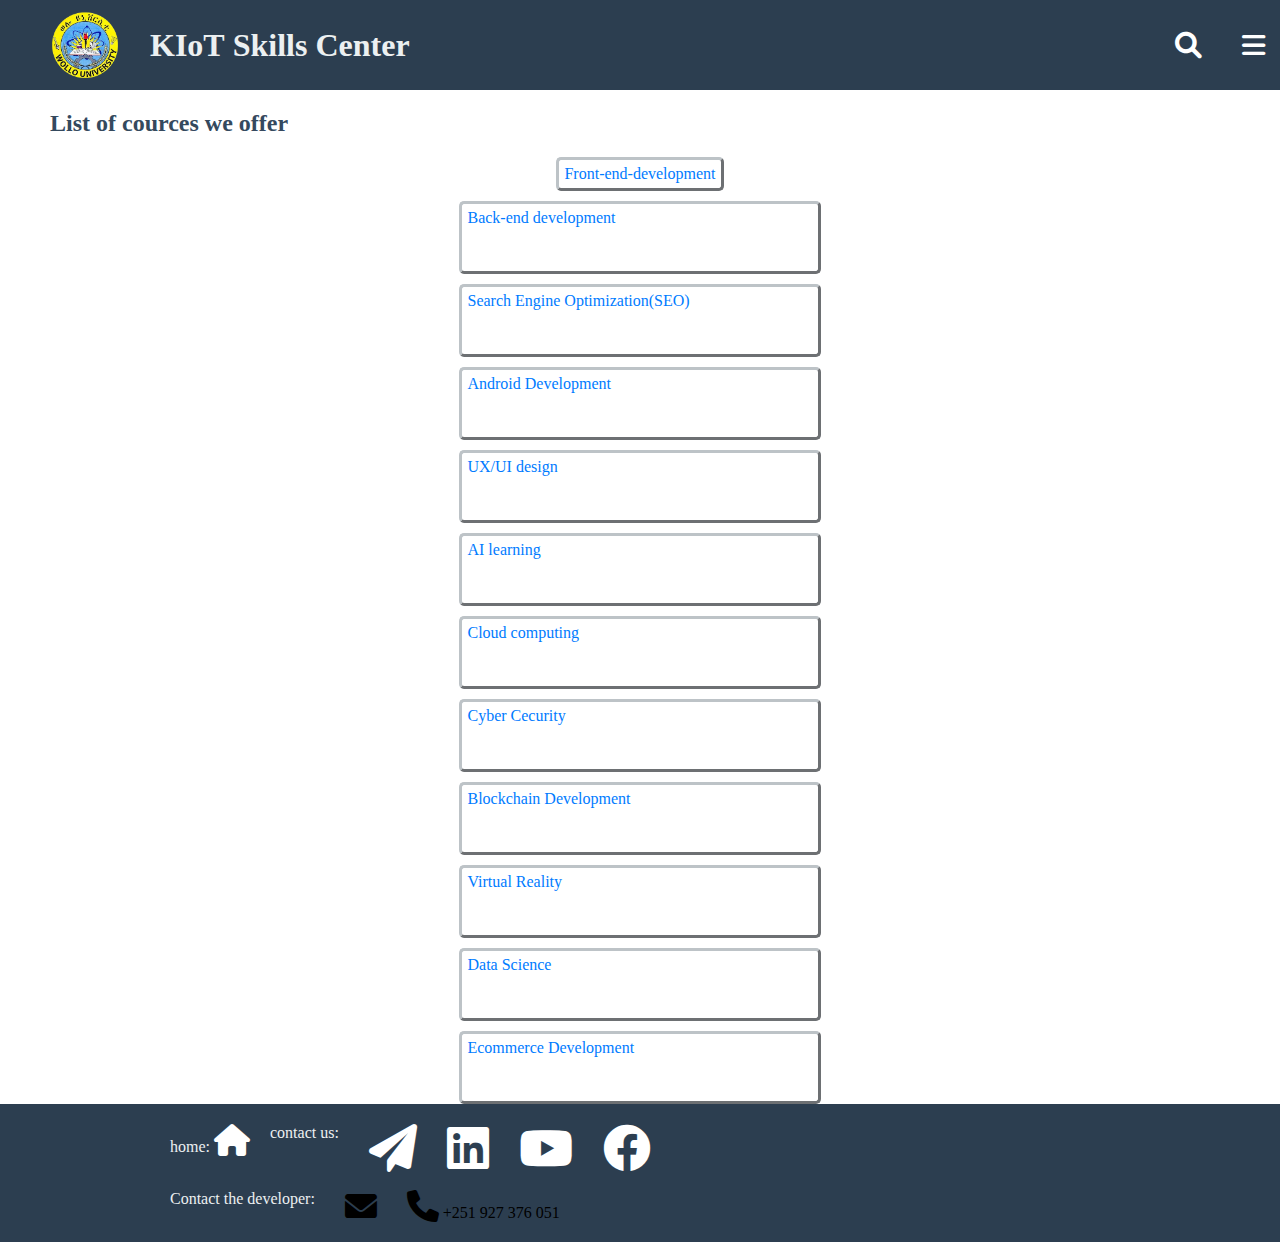
<file: index.html>
<!DOCTYPE HTML>
<html lang="en">
  <head>
     <meta charset="UTF-8">
     <meta name="Author" content="Natnael Wondu">
     <meta name="description" content="web intro for beginers">
     <meta name="keywords" content="HTML, front end developement, server request">
     <meta name="viewport" content="width=device-width, initial-scale=1.0">    
     <title>
         KIoT-Learn Front End
     </title>
     <link rel="stylesheet" href="styles.css">
     <script src="https://kit.fontawesome.com3131841332" crossorigin="anonymous"></script>
      <link rel="stylesheet" href="https://cdnjs.cloudflare.com/ajax/libs/font-awesome/6.0.0-beta3/css/all.min.css">       
    </head>
  <body>
     <header>
       <div class="header_container">
        <div class="logo">
            <img src="images/logo.png" alt="website logo">
            <h1> 
              KIoT&nbsp;Skills&nbsp;Center
            </h1>
        </div>
        <div class="header_buttons">
         <input class="search_input" style="display: none;" type="text" placeholder="Search...">
         <button class="search_bar">
            <i class="fa-solid fa-magnifying-glass fa-2x"></i>
         </button>
         <button class="nav_toggle">
          <i class="fa-solid fa-bars fa-2x"></i>
         </button>
        </div> 
        <div class="nav_menu" style="display: none;">
          <ul type="none">
              <li><a href="index.html">Home</a></li>
              <hr>
              <li><a href="cources.html">cources</a></li>
              <hr>
              <li><a href="about.html">About Us</a></li>
              <hr>
              <li><a href="products.html">Our Products</a></li>
              <hr>
              <li><a href="resources.html">Suplimental Resources</a></li>
              <hr>
              <li><a href="mission&vission.html">Mission& Vission </a></li>
          </ul>
      </div>
       </div>
     </header>
 
     <div>
      <h2>
         List of cources we offer 
      </h2>
      <div class="box list_of_cources">
         <a href="cources.html" target="_self">
            Front-end-development
         </a>
      </div>

      <div class="box list_of_cources">
         <a class="unavailable" href="#">
            Back-end development
         <p class="message">
            COMMING SOON
         </p>
        </a>
      </div>

      <div class="box list_of_cources">
         <a class="unavailable" href="#">
           Search Engine Optimization(SEO)
         <p class="message">
            COMMING SOON
         </p>
        </a>
      </div>

      <div class="box list_of_cources">
         <a class="unavailable" href="#">
            Android Development
         <p class="message">
            COMMING SOON
         </p>
        </a>
      </div>

      <div class="box list_of_cources">
         <a class="unavailable" href="#">
          UX/UI design
         <p class="message">
            COMMING SOON
         </p>
        </a>
      </div>

      <div class="box list_of_cources">
         <a class="unavailable" href="#">
            AI learning
         <p class="message">
            COMMING SOON
         </p>
        </a>
      </div>
      
      <div class="box list_of_cources">
         <a class="unavailable" href="#">
            Cloud computing
         <p class="message">
            COMMING SOON
         </p>
        </a>
      </div>

      <div class="box list_of_cources">
         <a class="unavailable" href="#">
            Cyber Cecurity
         <p class="message">
            COMMING SOON
         </p>
        </a>
      </div>

      <div class="box list_of_cources">
         <a class="unavailable" href="#">
           Blockchain Development
         <p class="message">
            COMMING SOON
         </p>
        </a>
      </div>

      <div class="box list_of_cources">
         <a class="unavailable" href="#">
            Virtual Reality
         <p class="message">
            COMMING SOON
         </p>
        </a>
      </div>

      <div class="box list_of_cources">
         <a class="unavailable" href="#">
            Data Science
         <p class="message">
            COMMING SOON
         </p>
        </a>
      </div>

      <div class="box list_of_cources">
         <a class="unavailable" href="#">
            Ecommerce Development
         <p class="message">
            COMMING SOON
         </p>
        </a>
      </div>

      


      <footer>
         <div class="footr_content">
           <div class="home">
             home:
             <a href="#">
               <i class="fa-solid fa-house fa-2x"></i>
             </a>
           </div>
           
           <div class="social_icons">
            contact us: 
          
             <a href="https://t.me/wollostu" target="_blank">
                <i class="fa-solid fa-paper-plane fa-3x"></i>
             </a>
             <a href="https//:www.linkedin.com/school/wollo-university/" target="_blank">
               <i id="linkedIn"  class="fa-brands fa-linkedin fa-3x"></i>
             </a>
             <a id="youtube_icon" href="http://www.youtube.com/@WolloUniversity1" target="_blank">
                <i class="fa-brands fa-youtube fa-3x"></i>
             </a>
             <a href="https://www.facebook.com/WolloUniversity111/" target="_blank">
                <i class="fa-brands fa-facebook fa-3x"></i>
             </a>
           </div>
             
           <br>
   
           <div id="phone_icon" class="my_contact">
             Contact the developer:
             <a id="envelope_icon" href="mailto:writefornatnael@gmail.com">
               <i class="fa-solid fa-envelope fa-2x"></i>
             </a>
             <a  href="tel:+251927376051">
               <i class="fa-solid fa-phone fa-2x"></i>
                +251 927 376 051
              </a>
           </div>
         </div>
        </footer>
  
  
       <script>
           
        
  
        const navToggle = document.querySelector('.nav_toggle');
        const navMenu = document.querySelector('.nav_menu');
  
   
        navToggle.addEventListener('click', function(event) {
             event.stopPropagation();
  
          navMenu.style.display = navMenu.style.display === 'none' || navMenu.style.display === '' ? 'block' : 'none';
          navMenu.classList.toggle('show');
  });
        document.addEventListener('click', function(event) {
           if (!navMenu.contains(event.target) && !navToggle.contains(event.target)) {
               navMenu.style.display = 'none';   
               navMenu.classList.remove('show');   
      }
  });
   
       </script>
     </body>
  </html>
</file>
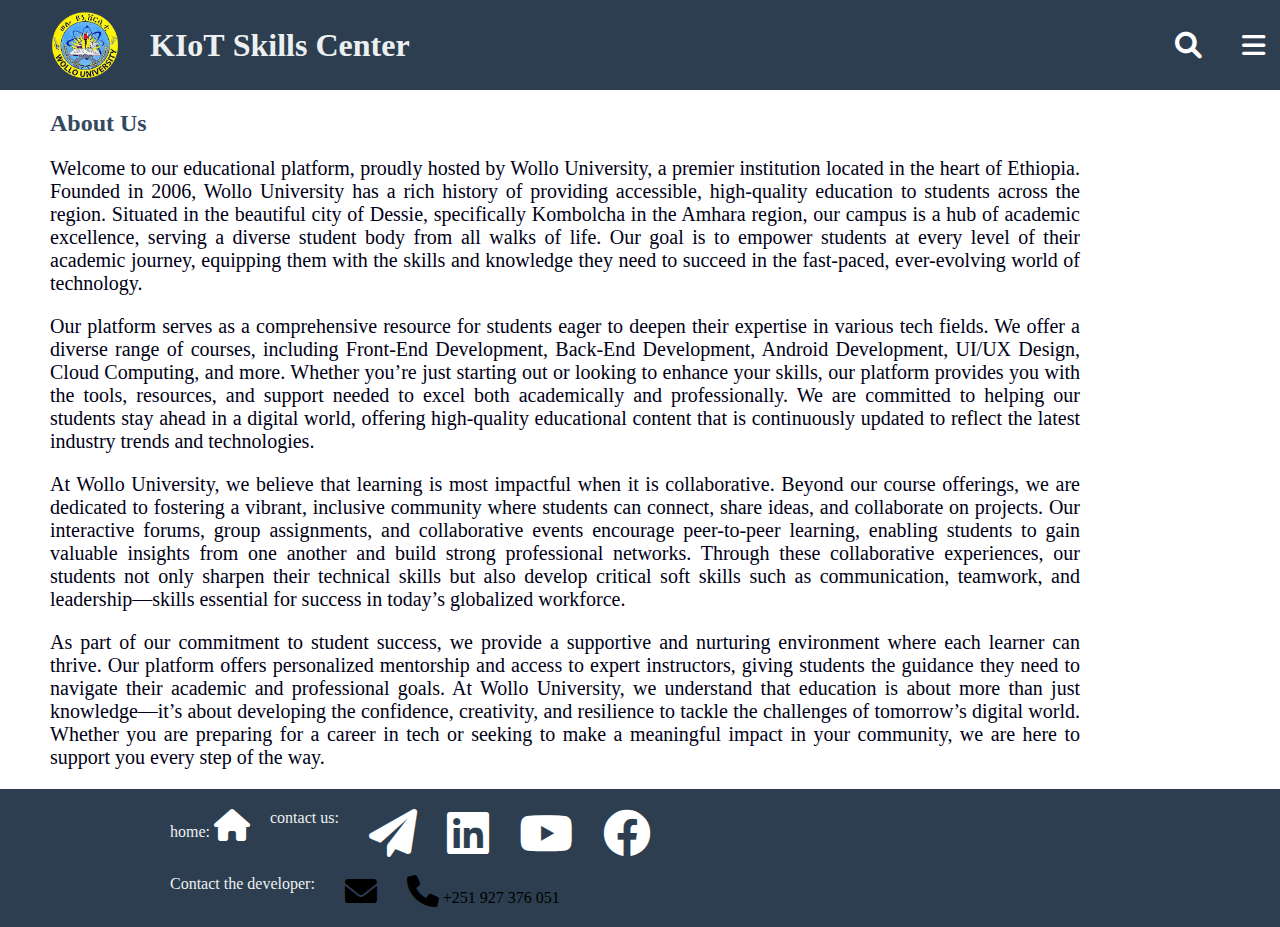
<file: about.html>
<!DOCTYPE HTML>
<html lang="en">

  <head>
     <meta charset="UTF-8">
     <meta name="Author" content="Natnael Wondu">
     <meta name="description" content="web intro for beginers">
     <meta name="keywords" content="HTML, front end developement, server request">
     <meta name="viewport" content="width=device-width, initial-scale=1.0">    
     <title>
         About Us- KIoT skills center
     </title>
     <link rel="stylesheet" href="styles.css">
     <script src="https://kit.fontawesome.com3131841332" crossorigin="anonymous"></script>
     <link rel="stylesheet" href="https://cdnjs.cloudflare.com/ajax/libs/font-awesome/6.0.0-beta3/css/all.min.css"> 
  </head>
  <body>
     <header>
       <div class="header_container">
        <div class="logo">
            <img src="images/logo.png" alt="website logo">
            <h1> 
              KIoT&nbsp;Skills&nbsp;Center
            </h1>
        </div>
        <div class="header_buttons">
         <input style="display: none;" type="text">
         <button class="search_bar">
            <i class="fa-solid fa-magnifying-glass fa-2x"></i>
         </button>
         <button class="nav_toggle">
          <i class="fa-solid fa-bars fa-2x"></i>
         </button>
        </div> 
        <div class="nav_menu" style="display: none;">
            <ul type="none">
                <li><a href="index.html">Home</a></li>
                <hr>
                <li><a href="cources.html">cources</a></li>
                <hr>
                <li><a href="products.html">Our Products</a></li>
                <hr>
                <li><a href="resources.html">Suplimental Resources</a></li>
                <hr>
                <li><a href="mission&vission.html">Mission& Vission </a></li>
            </ul>
      </div>
       </div>
     </header>
     
     
     <div>
         <h2>
             About Us
         </h2>
         <p> 
            Welcome to our educational platform, proudly hosted by Wollo University, a premier institution located in the heart of Ethiopia. Founded in 2006, Wollo University has a rich history of providing accessible, high-quality education to students across the region. Situated in the beautiful city of Dessie, specifically Kombolcha in the Amhara region, our campus is a hub of academic excellence, serving a diverse student body from all walks of life. Our goal is to empower students at every level of their academic journey, equipping them with the skills and knowledge they need to succeed in the fast-paced, ever-evolving world of technology.     
         </p>
         <p>
            Our platform serves as a comprehensive resource for students eager to deepen their expertise in various tech fields. We offer a diverse range of courses, including Front-End Development, Back-End Development, Android Development, UI/UX Design, Cloud Computing, and more. Whether you’re just starting out or looking to enhance your skills, our platform provides you with the tools, resources, and support needed to excel both academically and professionally. We are committed to helping our students stay ahead in a digital world, offering high-quality educational content that is continuously updated to reflect the latest industry trends and technologies.         
         </p>
         <p>
            At Wollo University, we believe that learning is most impactful when it is collaborative. Beyond our course offerings, we are dedicated to fostering a vibrant, inclusive community where students can connect, share ideas, and collaborate on projects. Our interactive forums, group assignments, and collaborative events encourage peer-to-peer learning, enabling students to gain valuable insights from one another and build strong professional networks. Through these collaborative experiences, our students not only sharpen their technical skills but also develop critical soft skills such as communication, teamwork, and leadership—skills essential for success in today’s globalized workforce.
         </p>
         <p>
          As part of our commitment to student success, we provide a supportive and nurturing environment where each learner can thrive. Our platform offers personalized mentorship and access to expert instructors, giving students the guidance they need to navigate their academic and professional goals. At Wollo University, we understand that education is about more than just knowledge—it’s about developing the confidence, creativity, and resilience to tackle the challenges of tomorrow’s digital world. Whether you are preparing for a career in tech or seeking to make a meaningful impact in your community, we are here to support you every step of the way.
         </p> 
     </div>
     
     

     <footer>
      <div class="footr_content">
        <div class="home">
          home:
          <a href="index.html">
            <i class="fa-solid fa-house fa-2x"></i>
          </a>
        </div>
        
        <div class="social_icons">
         contact us: 
       
          <a href="https://t.me/wollostu" target="_blank">
             <i class="fa-solid fa-paper-plane fa-3x"></i>
          </a>
          <a href="https//:www.linkedin.com/school/wollo-university/" target="_blank">
            <i id="linkedIn"  class="fa-brands fa-linkedin fa-3x"></i>
          </a>
          <a id="youtube_icon" href="http://www.youtube.com/@WolloUniversity1" target="_blank">
             <i class="fa-brands fa-youtube fa-3x"></i>
          </a>
          <a href="https://www.facebook.com/WolloUniversity111/" target="_blank">
             <i class="fa-brands fa-facebook fa-3x"></i>
          </a>
        </div>
          
        <br>

        <div id="phone_icon" class="my_contact">
          Contact the developer:
          <a id="envelope_icon" href="mailto:writefornatnael@gmail.com">
            <i class="fa-solid fa-envelope fa-2x"></i>
          </a>
          <a  href="tel:+251927376051">
            <i class="fa-solid fa-phone fa-2x"></i>
             +251 927 376 051
           </a>
        </div>
      </div>
     </footer>
     <script>
           
        
  
        const navToggle = document.querySelector('.nav_toggle');
        const navMenu = document.querySelector('.nav_menu');
  
   
        navToggle.addEventListener('click', function(event) {
             event.stopPropagation();
  
          navMenu.style.display = navMenu.style.display === 'none' || navMenu.style.display === '' ? 'block' : 'none';
          navMenu.classList.toggle('show');
  });
        document.addEventListener('click', function(event) {
           if (!navMenu.contains(event.target) && !navToggle.contains(event.target)) {
               navMenu.style.display = 'none';   
               navMenu.classList.remove('show');   
      }
  });
   
       </script>
   </body>
</html>
</file>
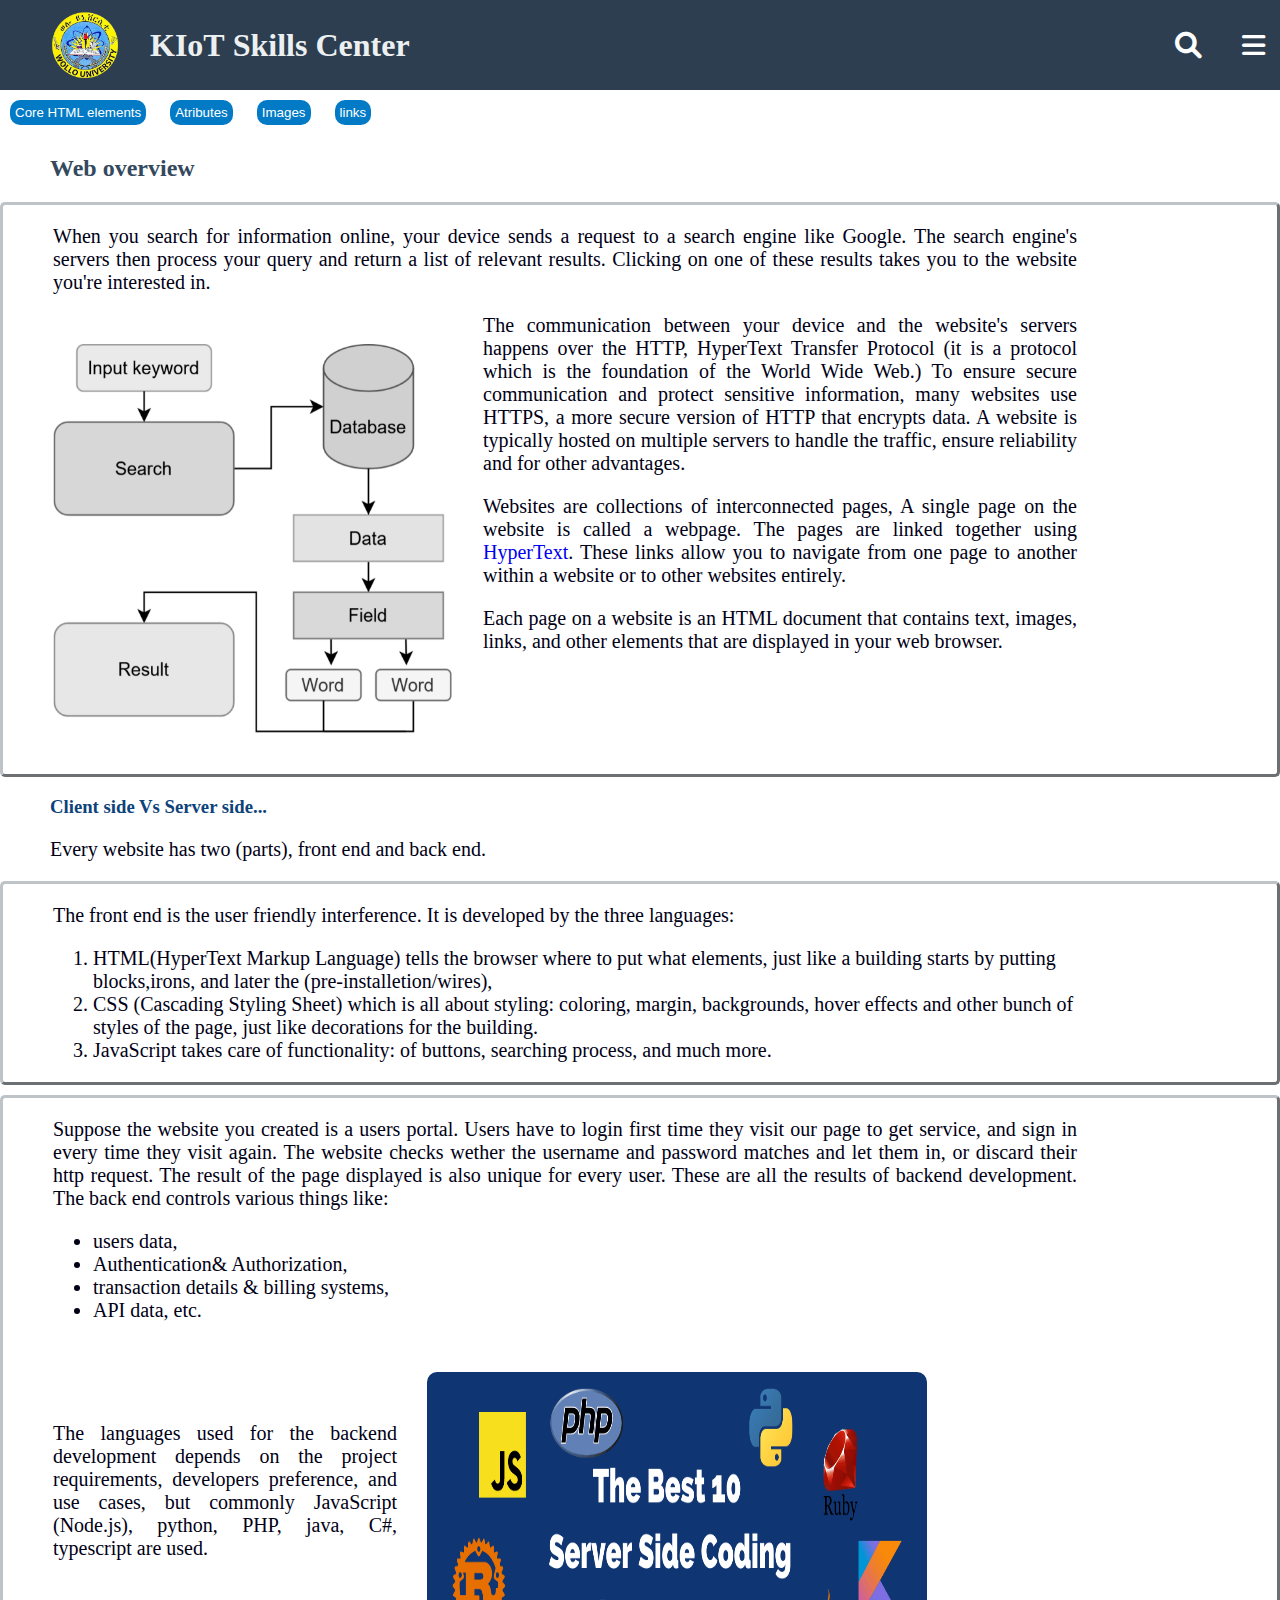
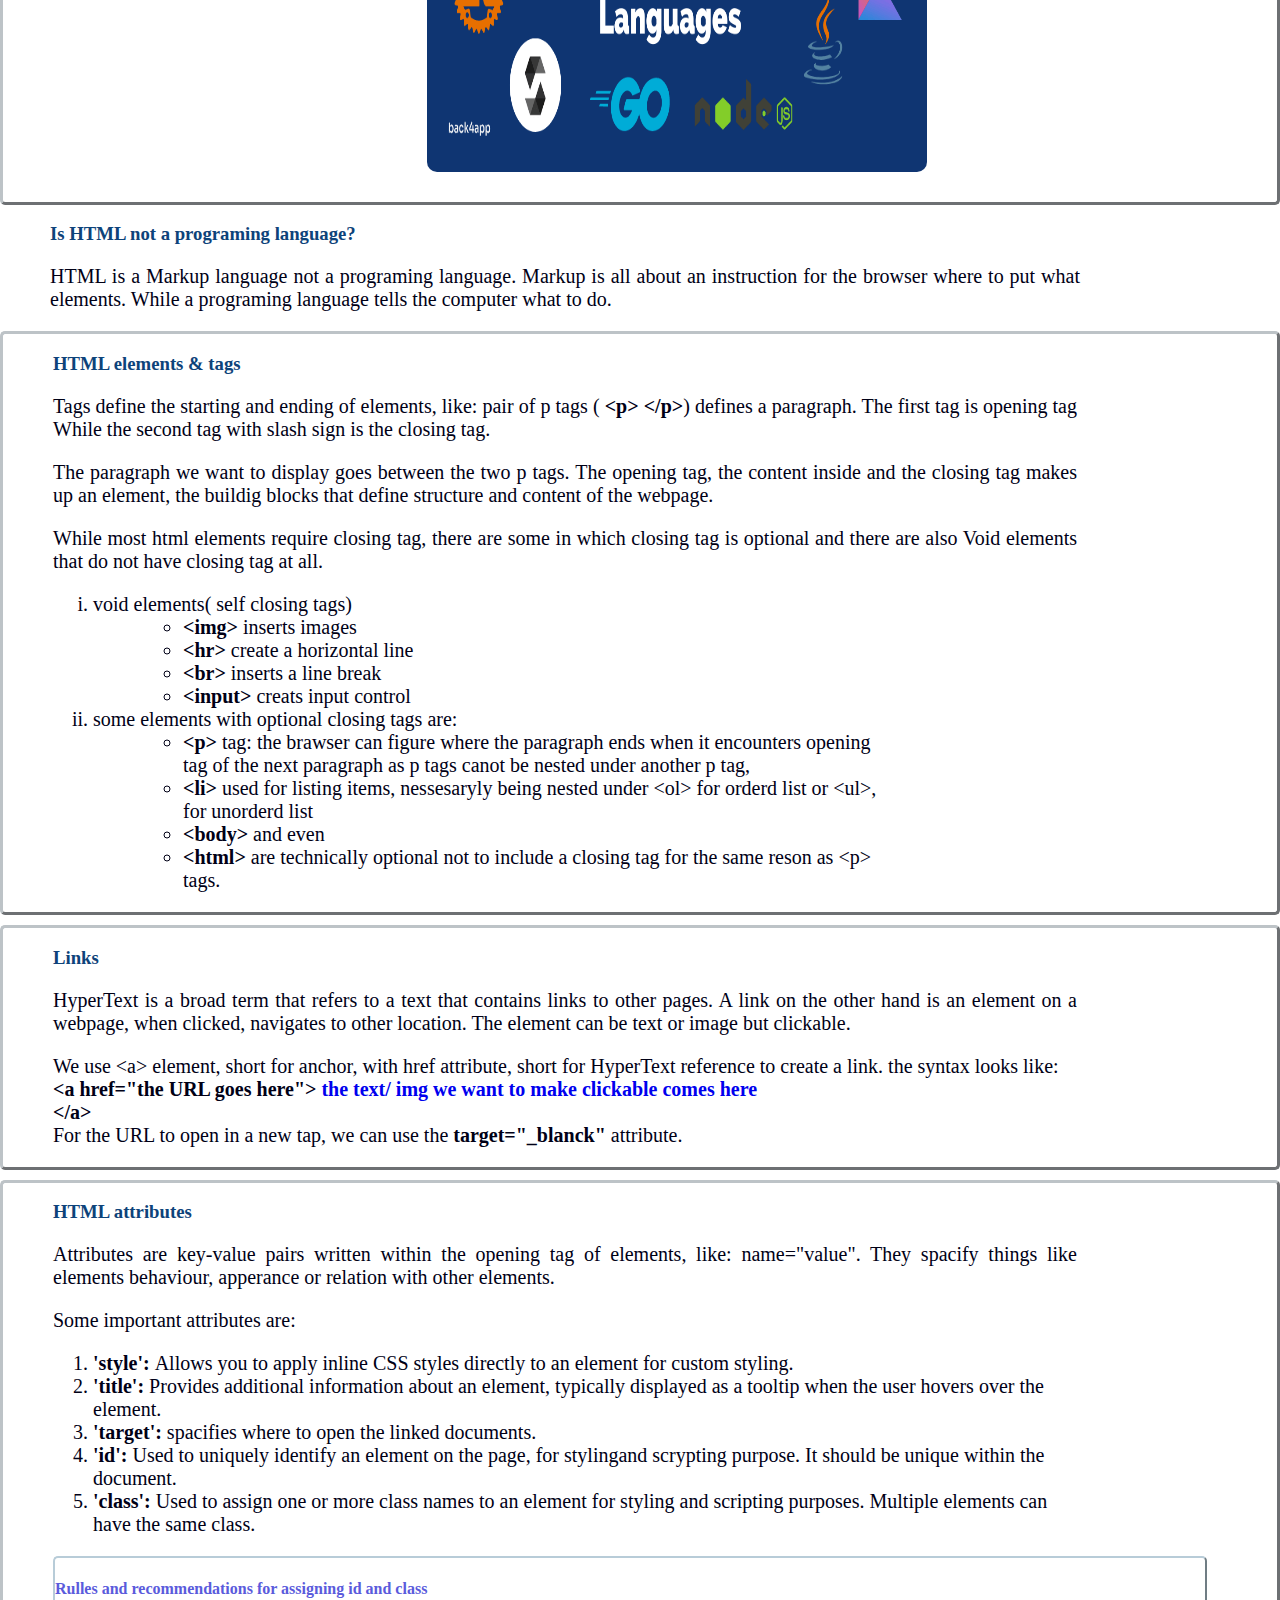
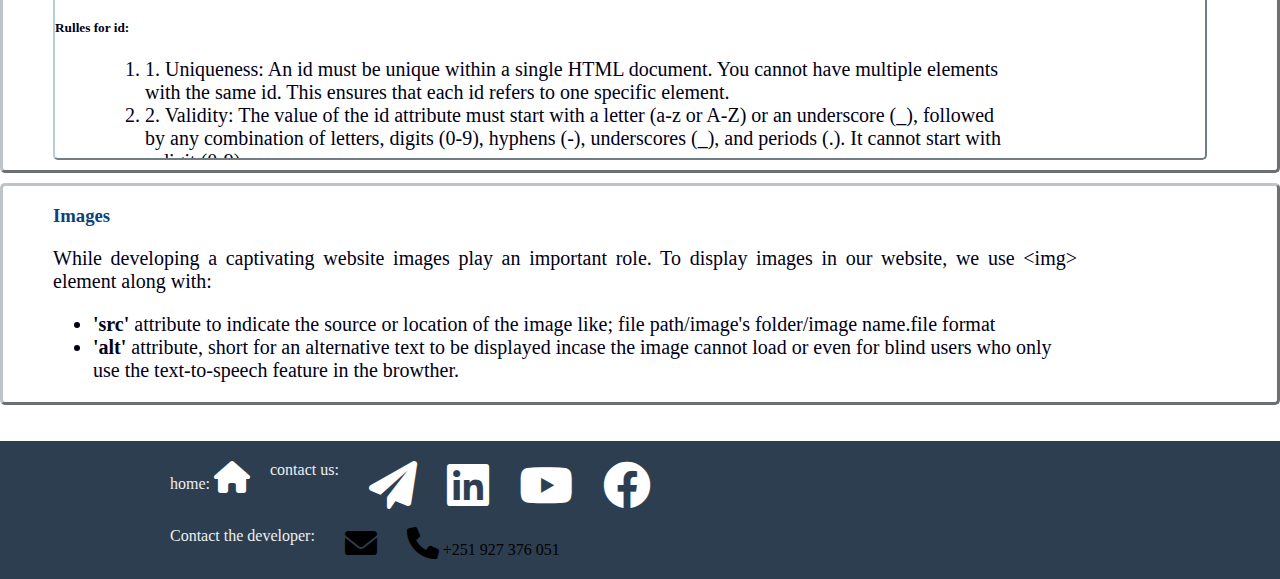
<file: cources.html>
<!DOCTYPE HTML>
<html lang="en">
  <head>
     <meta charset="UTF-8">
     <meta name="Author" content="Natnael Wondu">
     <meta name="description" content="web intro for beginers">
     <meta name="keywords" content="HTML, front end developement, server request">
     <meta name="viewport" content="width=device-width, initial-scale=1.0">    
     <title>
         KIoT-Learn Front End
     </title>
     <link rel="stylesheet" href="styles.css">
     <script src="https://kit.fontawesome.com3131841332" crossorigin="anonymous"></script>
      <link rel="stylesheet" href="https://cdnjs.cloudflare.com/ajax/libs/font-awesome/6.0.0-beta3/css/all.min.css"> 
  

      
    </head>
  <body>
     <header>
       <div class="header_container">
        <div class="logo">
            <img src="images/logo.png" alt="website logo">
            <h1> 
              KIoT&nbsp;Skills&nbsp;Center
            </h1>
        </div>
        <div class="header_buttons">
         <input class="search_input" style="display: none;" type="text" placeholder="Search...">
         <button class="search_bar">
            <i class="fa-solid fa-magnifying-glass fa-2x"></i>
         </button>
         <button class="nav_toggle">
          <i class="fa-solid fa-bars fa-2x"></i>
         </button>
        </div> 
        <div class="nav_menu" style="display: none;">
          <ul type="none">
            <ul type="none">
              <li><a href="index.html">Home</a></li>
              <hr>
              <li><a href="cources.html">cources</a></li>
              <hr>
              <li><a href="about.html">About Us</a></li>
              <hr>
              <li><a href="products.html">Our products</a></li>
              <hr>
              <li><a href="resources.html">Suplimental Resources</a></li>
              <hr>
              <li><a href="mission&vission.html">Mission& Vission </a></li>
          </ul></ul>
      </div>
       </div>
     </header>
     <div>
     
      <a href="#elements&tags">
         <button class="direction_button">
             Core HTML elements
         </button>
      </a>
      <a href="#attributes">
         <button class="direction_button">
             Atributes
         </button>
      </a>
      <a href="#images">
         <button class="directionButton">
           Images    
         </button>
       </a>
      <a href="#links">
         <button class="directionButton">
             links
         </button>
      </a>
     </div>
     
     <div class="content">
      <h2 class="overview">
        Web overview
     </h2>

     <div class="box_with_image">
       <p id="initial_process">
         When you search for information online, your device sends a request to a search engine like Google. The search engine's servers then process your query and return a list of relevant results. Clicking on one of these results takes you to the website you're interested in.
       </p>
    
    
      <img id="diagram" src="images/search_diagram.png" alt="diagram of web search process">
      <p id="protocol">
        The communication between your device and the website's servers happens over the HTTP, HyperText Transfer Protocol (it is a protocol which is the foundation of the World Wide Web.) To ensure secure communication and protect sensitive information, many websites use HTTPS, a more secure version of HTTP that encrypts data. A website is typically hosted on multiple servers to handle the traffic, ensure reliability and for other advantages. 
      </p>
      <p id="WebTerms">
        Websites are collections of interconnected pages, A single page on the website is called a webpage. The pages are linked together using <a href="#links">HyperText</a>. These links allow you to navigate from one page to another within a website or to other websites entirely. 
      </p>
     
      <p>
     Each page on a website is an HTML document that contains text, images, links, and other elements that are displayed in your web browser.
      </p>
    </div>

      <h3 class="out_of_topic">
         Client side Vs Server side...
      </h3>
      <p class="out_of_topic">
     Every website has two (parts), front end and back end.
      </p>
      
      <div class="box">
      <p> The front end is the user friendly interference. It is developed by the three languages: 
       <ol>
         <li>HTML(HyperText Markup Language) tells the browser where to put what elements, just like a building starts by putting blocks,irons, and later the (pre-installetion/wires),
         <li>CSS (Cascading Styling Sheet) which is all about styling: coloring, margin, backgrounds, hover effects and other bunch of styles of the page, just like decorations for the building.
         <li>JavaScript takes care of functionality: of buttons, searching process, and much more. 
       </ol>
       </p>
      </div> 
      
      <div class="box_with_image">
      <p>
       Suppose the website you created is a users portal. Users have to login first time they visit our page to get service, and  sign in every time they visit again. The website checks wether the username and password matches and let them in, or discard their http request. The result of the page displayed is also unique for every user. These are all the results of backend development. The back end controls various things like:
        <ul>
          <li>
            users data,
          </li>
          <li>
            Authentication& Authorization,
          </li>
          <li>
            transaction details & billing systems,
          </li>
          <li>
            API data, etc.
          </li>
        </ul> 
      </p>
      <img id="ranking" src="images/ranking.webp" alt="most popular server-side programing languages">
      <p id="description">
         The languages used for the backend development depends on the project requirements, developers preference, and use cases, but commonly JavaScript (Node.js), python, PHP, java, C#, typescript are used.
      </p>
      </div>
     <h3 class="outOfTopic">
        Is HTML not a programing language?
     </h3>
     <p class="outOfTopic">
     HTML is a Markup language not a programing language. Markup is all about an instruction for the browser where to put what elements. While a programing language tells the computer what to do.
     </p>
      <!-- <h3>
         Syntax of html 
     </h3> 
     <p>
         
     </p> -->
     <div class="box">
     <h3 id="elements&tags">
        HTML elements & tags
     </h3>
     <p>
       Tags define the starting and ending of elements, like: pair of p tags (<strong> &lt;p&gt; &lt;/p&gt;</strong>) defines a paragraph. The first tag is opening tag While the second tag with slash sign is the closing tag. 
     </p>
     <p>
       The paragraph we want to display goes between the two p tags. The opening tag, the content inside and the closing tag makes up an element, the buildig blocks that define structure and content of the webpage. 
     </p>
     <p>
       While most html elements require closing tag, there are some in which closing tag is optional and there are also Void elements that do not have closing tag at all.
       <ol type="i">
         <li> void elements( self closing tags)
           <ul>
             <li> <strong> &lt;img&gt; </strong> inserts images
             <li> <strong> &lt;hr&gt; </strong> create a horizontal line
             <li> <strong> &lt;br&gt; </strong> inserts a line break
             <li> <strong> &lt;input&gt; </strong> creats input control
           </ul>
         <li> some elements with optional closing tags are:
           <ul>
             <li> <strong> &lt;p&gt; </strong>  tag: the brawser can figure where the paragraph ends when it encounters opening tag of the next paragraph as p tags canot be nested under another p tag,   
             <li> <strong> &lt;li&gt; </strong>  used for listing items, nessesaryly being nested under  &lt;ol&gt; for orderd list or &lt;ul&gt;, for unorderd list
             <li> <strong>  &lt;body&gt; </strong> and even
             <li> <strong> &lt;html&gt; </strong> are technically optional not to include a closing tag for the same reson as &lt;p&gt; tags.
           </ul>
       </ol>
     </p>
     </div>
     
     <div class="box">
     <h3 id="links">
        Links
     </h3>
     <p> 
     HyperText is a broad term that refers to a text that contains links to other pages. A link on the other hand is an element on a webpage, when clicked, navigates to other location. The element can be text or image but clickable. 
     </p>
     <p>
     We use &lt;a&gt; element, short for anchor, with href attribute, short for HyperText reference to create a link. the syntax looks like:
     <br>
      <strong> &lt;a href="the URL goes here"&gt;
          <a href="#links">
              the text/ img we want to make clickable comes here
          </a>
          <br>
      &lt;/a&gt;
      <br>
      </strong> 
      For the URL to open in a new tap, we can use the <strong> target="_blanck" </strong> attribute. 
     </p>
     </div>
     
     <div class="box">
     <h3 id="attributes">
        HTML attributes
     </h3>
     <p>
         Attributes are key-value pairs written within the opening tag of elements, like: name="value". They spacify things like elements behaviour, apperance or relation with other elements. 
     </p>
     <p>
         Some important attributes are:
         <ol>
          
           <li> <strong> 'style': </strong> Allows you to apply inline CSS styles directly to an element for custom styling.
            
           <li> <strong>'title':</strong> Provides additional information about an element, typically displayed as a tooltip when the user hovers over the element.
           <li> <strong>'target':</strong> spacifies where to open the linked documents.
           <li> <strong>'id':</strong> Used to uniquely identify an element on the page, for stylingand scrypting purpose. It should be unique within the document.
           <li> <strong> 'class':</strong> Used to assign one or more class names to an element for styling and scripting purposes. Multiple elements can have the same class.                   
         </ol>
     </p>
     
      <div class="scrollable_box">
        <h4>
          Rulles and recommendations for assigning id and class
         </h4>
        <p>
         <h5> Rulles for id:</h5>  
         <ol>
          <li>
            1. Uniqueness: An id must be unique within a single HTML document. You cannot have multiple elements with the same id. This ensures that each id refers to one specific element.
          </li>
          <li>
            2. Validity: The value of the id attribute must start with a letter (a-z or A-Z) or an underscore (_), followed by any combination of letters, digits (0-9), hyphens (-), underscores (_), and periods (.). It cannot start with a digit (0-9).
          </li>
          <li>
            3. No spaces: The value of an id cannot contain spaces. If you need to represent a multi-word value, you can use hyphens (-), underscores (_), or camelCase.
          </li>
          <li>
            4. No special characters: Avoid using special characters like @, #, $, or %. Stick to alphanumeric characters, hyphens, and underscores.
          </li>
         </ol>
                             <br>
          <h5>Recommendations for id:</h5>  
          <ol type="i">
            <li>
              1. Meaningful names: Choose an id that clearly describes the element's purpose or role in the document (e.g., header, footer, menu, content).
            </li>
            <li>
              2. Avoid generic IDs: Use descriptive names instead of overly generic ones like box1, item, or div1.
            </li>
            <li>
              3. Use IDs for JavaScript/CSS targeting: Use the id attribute when you need to target an element specifically with JavaScript (e.g., document.getElementById('header')) or CSS (e.g., #header { ... }).
            </li>
          </ol>
        </p>
       
        <p>
          <br>
          <h5>Rulles for class: </h5> 
          <ol>
            <li>
              1. Non-uniqueness: Unlike id, a class can be used by multiple elements. You can assign the same class to multiple elements to apply the same style or behavior to them.
            </li>
            <li>
              2. Validity: Class names must start with a letter (a-z or A-Z) or an underscore (_), but they can also contain numbers (0-9), hyphens (-), and underscores (_). They should not contain spaces. Multiple classes can be applied to an element by separating them with a space.
            </li>
            <li>
              3. No leading or trailing spaces: The class name must not have leading or trailing spaces. The browser automatically trims spaces around the class value, but it's better to avoid this in your HTML.
            </li>
          </ol>
                   <br>                  
          <h5>Reccomendations for class:</h5> 
          <ol type="i">
            <li>
              1. Use descriptive and meaningful names: Class names should describe the role or appearance of an element (e.g., button-primary, card-container, nav-link).
            </li>
            <li>
              2. Use hyphens or underscores for readability: If your class name is composed of multiple words, separate them using hyphens (-) or underscores (_) to make it readable.
              Example: main-header, featured-product, product_list.
              Be consistent: Choose a naming convention and stick with it across your project. Common naming conventions include:
              BEM (Block Element Modifier): block__element--modifier
              Example: 
              <ul>
                  <li>
                      card__title--highlighted
                  </li>
                  <li>
                     CamelCase: mainHeader, productList.
                  </li>
                  <li>
                    Kebab-case: main-header, product-list.
                  </li>
              </ul>
            </li>
            <li>
              3. Avoid overly specific class names: Avoid using class names that are too specific to a single instance, like card-1 or item-2. Instead, use more general names that describe the function, such as card or item.
              Multiple Classes on an Element:
              You can assign multiple classes to an element by separating them with a space        
            </li>
          </ol>
        </p>
      </div>
     </div>
     
     <div class="box">
     <h3 id="images">
        Images
     </h3>
     <p>
         While developing a captivating website images play an important role. To display images in our website, we use &lt;img&gt; element along with:
       <ul type="bullet">
         <li> <strong>'src'</strong> attribute to indicate the source or location of the image like; file path/image's folder/image name.file format
         </li>
         <li>
         <strong>'alt'</strong> attribute, short for an alternative text to be displayed incase the image cannot load or even for blind users who only use the text-to-speech feature in the browther.
         </li>
       </ul>
     </p>
     </div>
     
     
     <br>
     <br>
  
     </div>
    
     <footer>
      <div class="footr_content">
        <div class="home">
          home:
          <a href="index.html">
            <i class="fa-solid fa-house fa-2x"></i>
          </a>
        </div>
        
        <div class="social_icons">
         contact us: 
       
          <a href="https://t.me/wollostu" target="_blank">
             <i class="fa-solid fa-paper-plane fa-3x"></i>
          </a>
          <a href="https//:www.linkedin.com/school/wollo-university/" target="_blank">
            <i id="linkedIn"  class="fa-brands fa-linkedin fa-3x"></i>
          </a>
          <a id="youtube_icon" href="http://www.youtube.com/@WolloUniversity1" target="_blank">
             <i class="fa-brands fa-youtube fa-3x"></i>
          </a>
          <a href="https://www.facebook.com/WolloUniversity111/" target="_blank">
             <i class="fa-brands fa-facebook fa-3x"></i>
          </a>
        </div>
          
        <br>

        <div id="phone_icon" class="my_contact">
          Contact the developer:
          <a id="envelope_icon" href="mailto:writefornatnael@gmail.com">
            <i class="fa-solid fa-envelope fa-2x"></i>
          </a>
          <a  href="tel:+251927376051">
            <i class="fa-solid fa-phone fa-2x"></i>
             +251 927 376 051
           </a>
        </div>
      </div>
     </footer>


     <script>
         
      

      const navToggle = document.querySelector('.nav_toggle');
      const navMenu = document.querySelector('.nav_menu');

 
      navToggle.addEventListener('click', function(event) {
           event.stopPropagation();

        navMenu.style.display = navMenu.style.display === 'none' || navMenu.style.display === '' ? 'block' : 'none';
        navMenu.classList.toggle('show');
});
      document.addEventListener('click', function(event) {
         if (!navMenu.contains(event.target) && !navToggle.contains(event.target)) {
             navMenu.style.display = 'none';   
             navMenu.classList.remove('show');   
    }
});
 
     </script>
   </body>
</html>
</file>
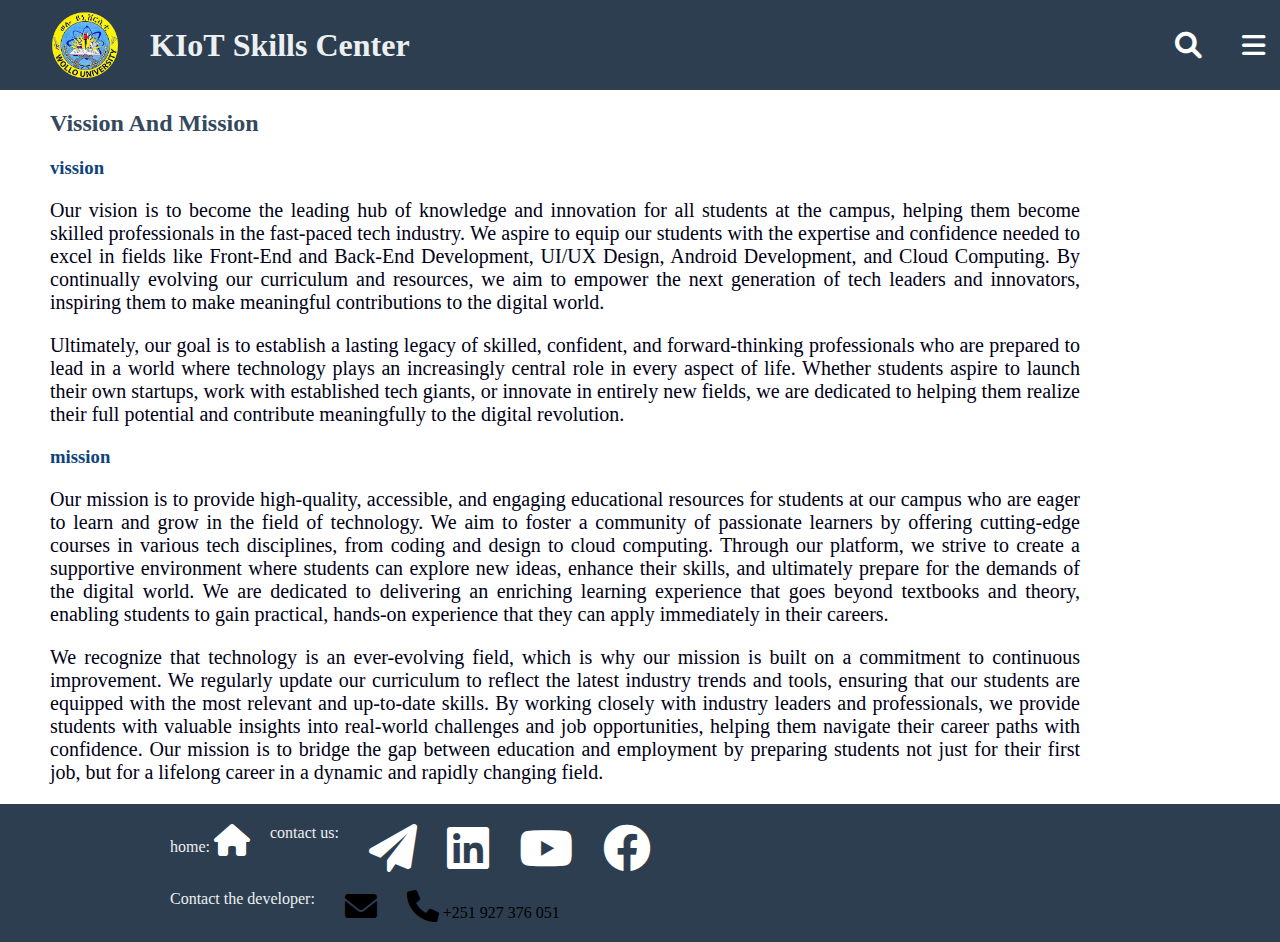
<file: mission&vission.html>
<!DOCTYPE HTML>
<html lang="en">

  <head>
     <meta charset="UTF-8">
     <meta name="Author" content="Natnael Wondu">
     <meta name="description" content="web intro for beginers">
     <meta name="keywords" content="HTML, front end developement, server request">
     <meta name="viewport" content="width=device-width, initial-scale=1.0">    
     <title>
         Mission&Vission- kiot skills center
     </title>
     <link rel="stylesheet" href="styles.css">
     <script src="https://kit.fontawesome.com3131841332" crossorigin="anonymous"></script>
     <link rel="stylesheet" href="https://cdnjs.cloudflare.com/ajax/libs/font-awesome/6.0.0-beta3/css/all.min.css"> 
  </head>
  <body>
     <header>
       <div class="header_container">
        <div class="logo">
            <img src="images/logo.png" alt="website logo">
            <h1> 
              KIoT&nbsp;Skills&nbsp;Center
            </h1>
        </div>
        <div class="header_buttons">
         <input style="display: none;" type="text">
         <button class="search_bar">
            <i class="fa-solid fa-magnifying-glass fa-2x"></i>
         </button>
         <button class="nav_toggle">
          <i class="fa-solid fa-bars fa-2x"></i>
         </button>
        </div> 
        <div class="nav_menu" style="display: none;">
            <ul type="none">
                <li><a href="index.html">Home</a></li>
                <hr>
                <li><a href="cources.html">cources</a></li>
                <hr>
                <li><a href="about.html">About Us</a></li>
                <hr>
                <li><a href="products.html">Our Products</a></li>
                <hr>
                <li><a href="resources.html">Suplimental Resources</a></li>
                <hr>
            </ul>
      </div>
       </div>
     </header>
     
     
     <div>
         <h2>
            Vission And Mission
         </h2>
         <h3>
            vission
         </h3>
         <p>
            Our vision is to become the leading hub of knowledge and innovation for all students at the campus, helping them become skilled professionals in the fast-paced tech industry. We aspire to equip our students with the expertise and confidence needed to excel in fields like Front-End and Back-End Development, UI/UX Design, Android Development, and Cloud Computing. By continually evolving our curriculum and resources, we aim to empower the next generation of tech leaders and innovators, inspiring them to make meaningful contributions to the digital world.
         </p>
         <p>
            Ultimately, our goal is to establish a lasting legacy of skilled, confident, and forward-thinking professionals who are prepared to lead in a world where technology plays an increasingly central role in every aspect of life. Whether students aspire to launch their own startups, work with established tech giants, or innovate in entirely new fields, we are dedicated to helping them realize their full potential and contribute meaningfully to the digital revolution.
         </p>
         <h3>
            mission
         </h3>
         <p>
            Our mission is to provide high-quality, accessible, and engaging educational resources for students at our campus who are eager to learn and grow in the field of technology. We aim to foster a community of passionate learners by offering cutting-edge courses in various tech disciplines, from coding and design to cloud computing. Through our platform, we strive to create a supportive environment where students can explore new ideas, enhance their skills, and ultimately prepare for the demands of the digital world. We are dedicated to delivering an enriching learning experience that goes beyond textbooks and theory, enabling students to gain practical, hands-on experience that they can apply immediately in their careers.
         </p>
         <p>
            We recognize that technology is an ever-evolving field, which is why our mission is built on a commitment to continuous improvement. We regularly update our curriculum to reflect the latest industry trends and tools, ensuring that our students are equipped with the most relevant and up-to-date skills. By working closely with industry leaders and professionals, we provide students with valuable insights into real-world challenges and job opportunities, helping them navigate their career paths with confidence. Our mission is to bridge the gap between education and employment by preparing students not just for their first job, but for a lifelong career in a dynamic and rapidly changing field.
         </p>
     </div>
     
     
     <footer>
      <div class="footr_content">
        <div class="home">
          home:
          <a href="index.html">
            <i class="fa-solid fa-house fa-2x"></i>
          </a>
        </div>
        
        <div class="social_icons">
         contact us: 
       
          <a href="https://t.me/wollostu" target="_blank">
             <i class="fa-solid fa-paper-plane fa-3x"></i>
          </a>
          <a href="https//:www.linkedin.com/school/wollo-university/" target="_blank">
            <i id="linkedIn"  class="fa-brands fa-linkedin fa-3x"></i>
          </a>
          <a id="youtube_icon" href="http://www.youtube.com/@WolloUniversity1" target="_blank">
             <i class="fa-brands fa-youtube fa-3x"></i>
          </a>
          <a href="https://www.facebook.com/WolloUniversity111/" target="_blank">
             <i class="fa-brands fa-facebook fa-3x"></i>
          </a>
        </div>
          
        <br>

        <div id="phone_icon" class="my_contact">
          Contact the developer:
          <a id="envelope_icon" href="mailto:writefornatnael@gmail.com">
            <i class="fa-solid fa-envelope fa-2x"></i>
          </a>
          <a  href="tel:+251927376051">
            <i class="fa-solid fa-phone fa-2x"></i>
             +251 927 376 051
           </a>
        </div>
      </div>
     </footer>

     <script>
           
        
  
        const navToggle = document.querySelector('.nav_toggle');
        const navMenu = document.querySelector('.nav_menu');
  
   
        navToggle.addEventListener('click', function(event) {
             event.stopPropagation();
  
          navMenu.style.display = navMenu.style.display === 'none' || navMenu.style.display === '' ? 'block' : 'none';
          navMenu.classList.toggle('show');
  });
        document.addEventListener('click', function(event) {
           if (!navMenu.contains(event.target) && !navToggle.contains(event.target)) {
               navMenu.style.display = 'none';   
               navMenu.classList.remove('show');   
      }
  });
   
       </script>
   </body>
</html>
</file>
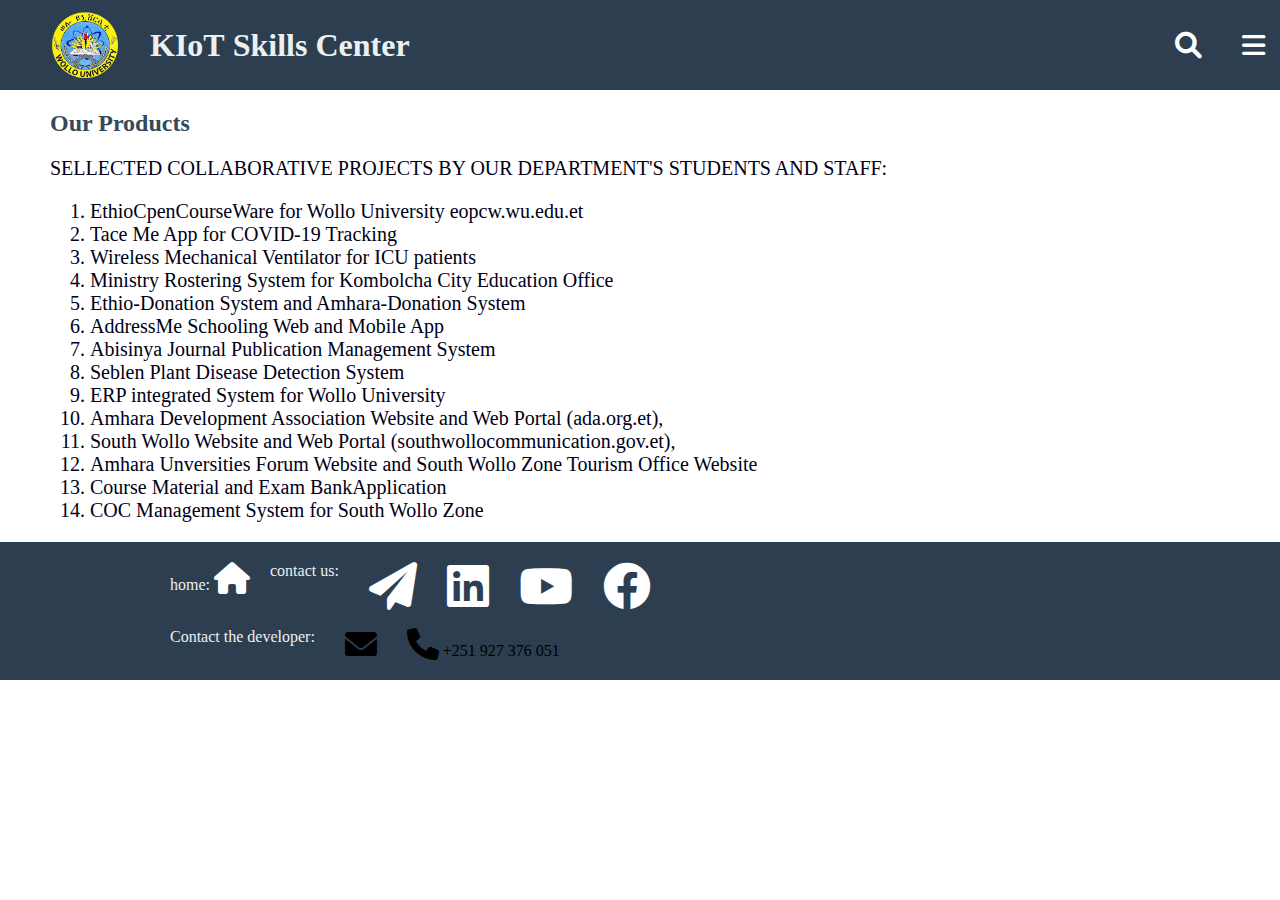
<file: products.html>
<!DOCTYPE HTML>
<html lang="en">

  <head>
     <meta charset="UTF-8">
     <meta name="Author" content="Natnael Wondu">
     <meta name="description" content="web intro for beginers">
     <meta name="keywords" content="HTML, front end developement, server request">
     <meta name="viewport" content="width=device-width, initial-scale=1.0">    
     <title>
         Products- KIoT skills center
     </title>
     <link rel="stylesheet" href="styles.css">
     <script src="https://kit.fontawesome.com3131841332" crossorigin="anonymous"></script>
     <link rel="stylesheet" href="https://cdnjs.cloudflare.com/ajax/libs/font-awesome/6.0.0-beta3/css/all.min.css"> 
  </head>
  <body>
     <header>
       <div class="header_container">
        <div class="logo">
            <img src="images/logo.png" alt="website logo">
            <h1> 
              KIoT&nbsp;Skills&nbsp;Center
            </h1>
        </div>
        <div class="header_buttons">
         <input style="display: none;" type="text">
         <button class="search_bar">
            <i class="fa-solid fa-magnifying-glass fa-2x"></i>
         </button>
         <button class="nav_toggle">
          <i class="fa-solid fa-bars fa-2x"></i>
         </button>
        </div> 
        <div class="nav_menu" style="display: none;">
            <ul type="none">
                <li><a href="index.html">Home</a></li>
                <hr>
                <li><a href="cources.html">cources</a></li>
                <hr>
                <li><a href="about.html">About Us</a></li>
                <hr>
                <li><a href="resources.html">Suplimental& Resources</a></li>
                <hr>
                <li><a href="mission&vission.html">Mission& Vission </a></li>
            </ul>
      </div>
       </div>
     </header>
     
     
     <div>
         <h2>
             Our Products
         </h2>
         <p style="font-size: 12">
            SELLECTED COLLABORATIVE PROJECTS BY OUR DEPARTMENT'S STUDENTS AND STAFF:
            <ol>
               <li>EthioCpenCourseWare for Wollo University eopcw.wu.edu.et</li>
               <li>Tace Me App for COVID-19 Tracking</li>
               <li>Wireless Mechanical Ventilator for ICU patients</li>
               <li>Ministry Rostering System for Kombolcha City Education Office</li>
               <li>Ethio-Donation System and Amhara-Donation System</li>
               <li>AddressMe Schooling Web and Mobile App</li>
               <li>Abisinya Journal Publication Management System</li>
               <li>Seblen Plant Disease Detection System</li>
               <li>ERP integrated System for Wollo University</li>
               <li>Amhara Development Association Website and Web Portal (ada.org.et),</li>
               <li>South Wollo Website and Web Portal (southwollocommunication.gov.et),</li>
               <li>Amhara Unversities Forum Website and South Wollo Zone Tourism Office Website</li>
               <li>Course Material and Exam BankApplication</li>
               <li>COC Management System for South Wollo Zone</li>
 
            </ol>
         </p>
     </div>
     
     
     <footer>
      <div class="footr_content">
        <div class="home">
          home:
          <a href="index.html">
            <i class="fa-solid fa-house fa-2x"></i>
          </a>
        </div>
        
        <div class="social_icons">
         contact us: 
       
          <a href="https://t.me/wollostu" target="_blank">
             <i class="fa-solid fa-paper-plane fa-3x"></i>
          </a>
          <a href="https//:www.linkedin.com/school/wollo-university/" target="_blank">
            <i id="linkedIn"  class="fa-brands fa-linkedin fa-3x"></i>
          </a>
          <a id="youtube_icon" href="http://www.youtube.com/@WolloUniversity1" target="_blank">
             <i class="fa-brands fa-youtube fa-3x"></i>
          </a>
          <a href="https://www.facebook.com/WolloUniversity111/" target="_blank">
             <i class="fa-brands fa-facebook fa-3x"></i>
          </a>
        </div>
          
        <br>

        <div id="phone_icon" class="my_contact">
          Contact the developer:
          <a id="envelope_icon" href="mailto:writefornatnael@gmail.com">
            <i class="fa-solid fa-envelope fa-2x"></i>
          </a>
          <a  href="tel:+251927376051">
            <i class="fa-solid fa-phone fa-2x"></i>
             +251 927 376 051
           </a>
        </div>
      </div>
     </footer>
     <script>
           
        
  
        const navToggle = document.querySelector('.nav_toggle');
        const navMenu = document.querySelector('.nav_menu');
  
   
        navToggle.addEventListener('click', function(event) {
             event.stopPropagation();
  
          navMenu.style.display = navMenu.style.display === 'none' || navMenu.style.display === '' ? 'block' : 'none';
          navMenu.classList.toggle('show');
  });
        document.addEventListener('click', function(event) {
           if (!navMenu.contains(event.target) && !navToggle.contains(event.target)) {
               navMenu.style.display = 'none';   
               navMenu.classList.remove('show');   
      }
  });
   
       </script>
   </body>
</html>
</file>
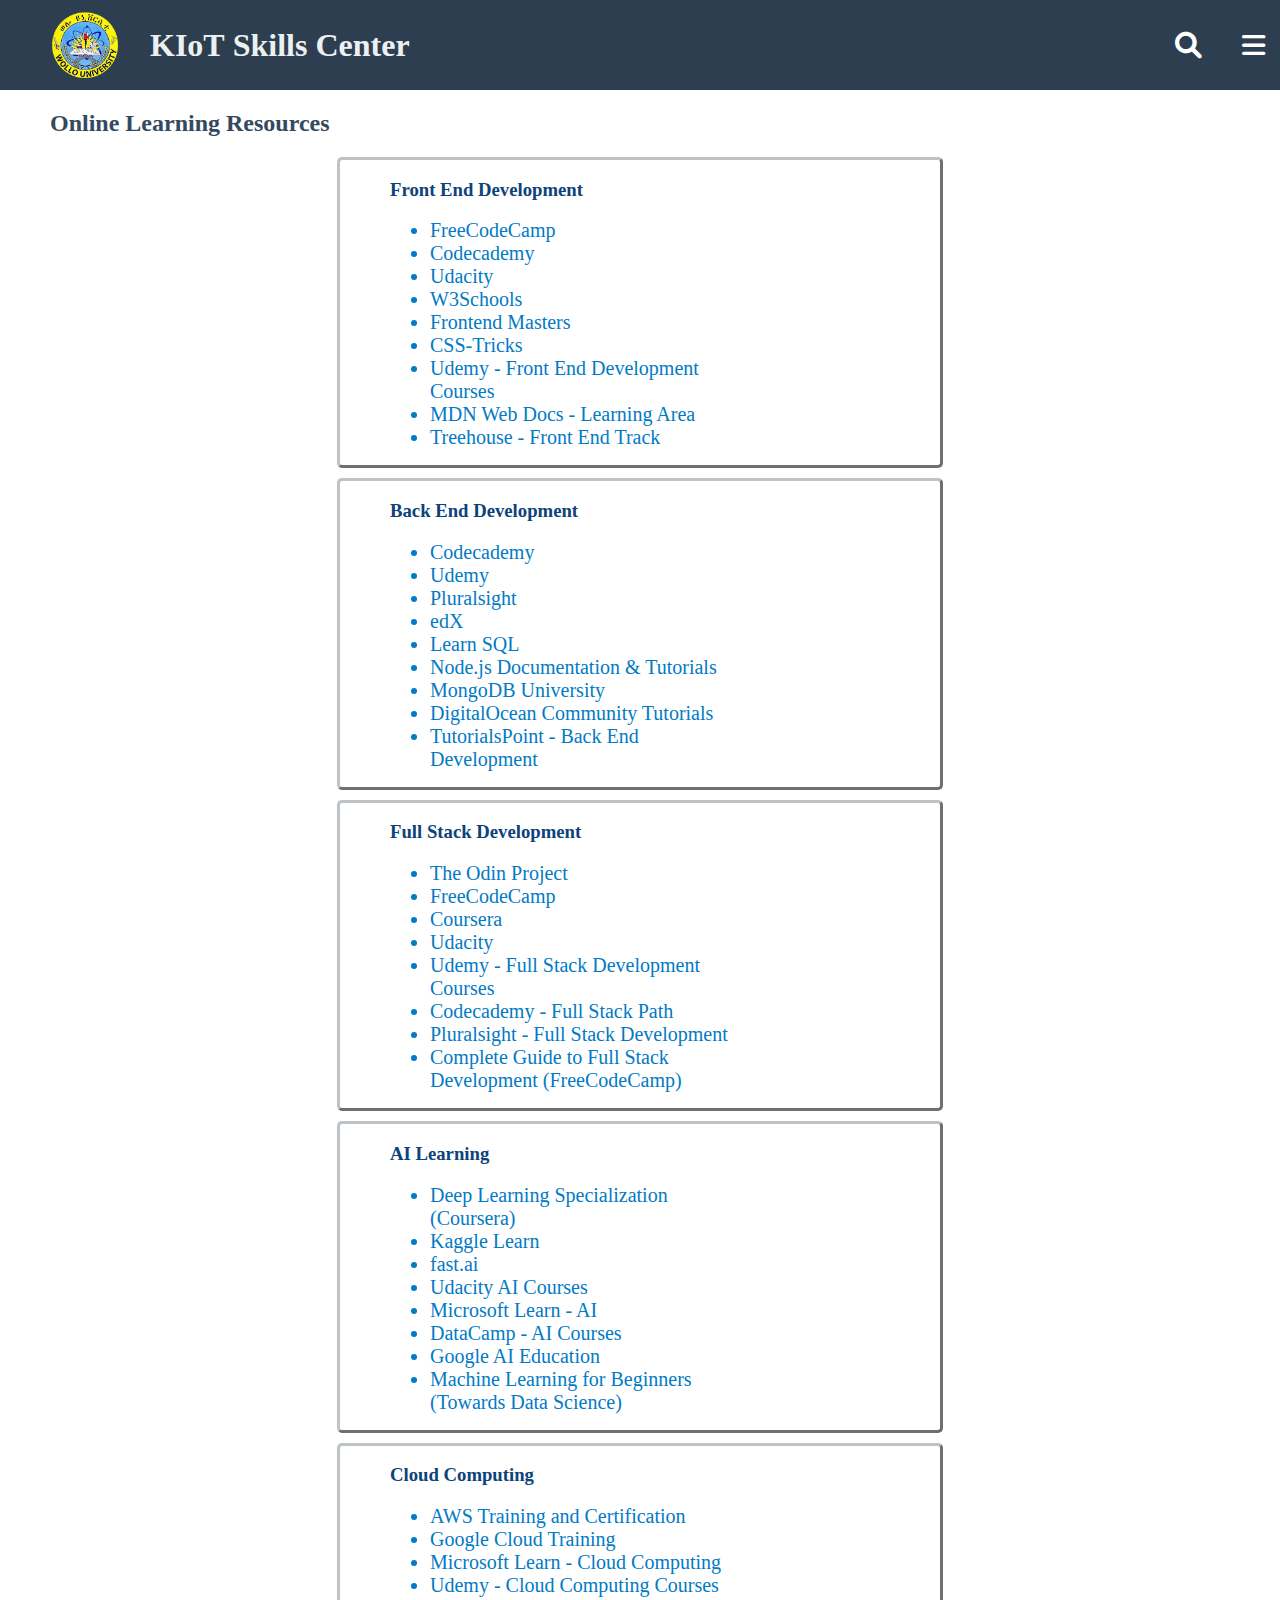
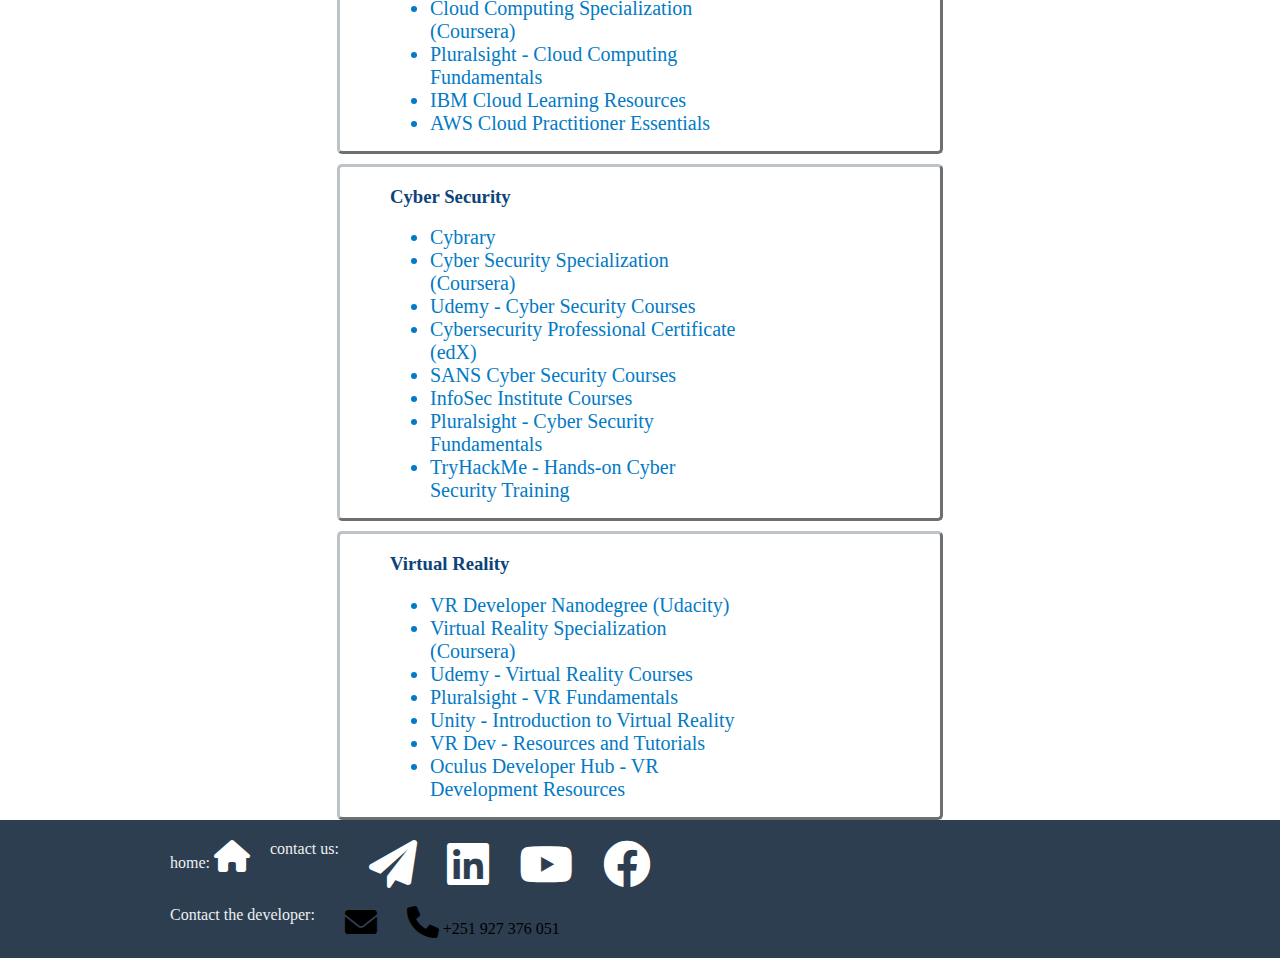
<file: resources.html>
<!DOCTYPE HTML>
<html lang="en">

  <head>
     <meta charset="UTF-8">
     <meta name="Author" content="Natnael Wondu">
     <meta name="description" content="web intro for beginers">
     <meta name="keywords" content="HTML, front end developement, server request">
     <meta name="viewport" content="width=device-width, initial-scale=1.0">    
     <title>
         Recources- KIoT skills center
     </title>
     <link rel="stylesheet" href="styles.css">
     <script src="https://kit.fontawesome.com3131841332" crossorigin="anonymous"></script>
     <link rel="stylesheet" href="https://cdnjs.cloudflare.com/ajax/libs/font-awesome/6.0.0-beta3/css/all.min.css"> 
  </head>
  <body>
     <header>
       <div class="header_container">
        <div class="logo">
            <img src="images/logo.png" alt="website logo">
            <h1> 
              KIoT&nbsp;Skills&nbsp;Center
            </h1>
        </div>
        <div class="header_buttons">
         <input style="display: none;" type="text">
         <button class="search_bar">
            <i class="fa-solid fa-magnifying-glass fa-2x"></i>
         </button>
         <button class="nav_toggle">
          <i class="fa-solid fa-bars fa-2x"></i>
         </button>
        </div> 
        <div class="nav_menu" style="display: none;">
            <ul type="none">
                <li><a href="index.html">Home</a></li>
                <hr>
                <li><a href="cources.html">cources</a></li>
                <hr>
                <li><a href="about.html">About Us</a></li>
                <hr>
                <li><a href="products.html">Our products</a></li>
                <hr>
                <li><a href="mission&vission.html">Mission& Vission </a></li>
            </ul>
      </div>
       </div>
     </header>
     
     <h2>Online Learning Resources</h2>

    <div class="box resource_container">
        <h3>Front End Development</h3>
        <ul>
            <li><a href="https://www.freecodecamp.org" target="_blank">FreeCodeCamp</a></li>
            <li><a href="https://www.codecademy.com" target="_blank">Codecademy</a></li>
            <li><a href="https://www.udacity.com" target="_blank">Udacity</a></li>
            <li><a href="https://www.w3schools.com" target="_blank">W3Schools</a></li>
            <li><a href="https://frontendmasters.com" target="_blank">Frontend Masters</a></li>
            <li><a href="https://css-tricks.com" target="_blank">CSS-Tricks</a></li>
            <li><a href="https://www.udemy.com/topic/front-end-development/" target="_blank">Udemy - Front End Development Courses</a></li>
            <li><a href="https://developer.mozilla.org/en-US/docs/Learn" target="_blank">MDN Web Docs - Learning Area</a></li>
            <li><a href="https://www.treehouse.com/tracks/front-end-web-development" target="_blank">Treehouse - Front End Track</a></li>
        </ul>
    </div>

    <div class="box resource_container">
        <h3>Back End Development</h3>
        <ul>
            <li><a href="https://www.codecademy.com" target="_blank">Codecademy</a></li>
            <li><a href="https://www.udemy.com" target="_blank">Udemy</a></li>
            <li><a href="https://www.pluralsight.com" target="_blank">Pluralsight</a></li>
            <li><a href="https://www.edx.org" target="_blank">edX</a></li>
            <li><a href="https://www.learnsql.com" target="_blank">Learn SQL</a></li>
            <li><a href="https://nodejs.dev/learn" target="_blank">Node.js Documentation & Tutorials</a></li>
            <li><a href="https://www.mongodb.com/learn" target="_blank">MongoDB University</a></li>
            <li><a href="https://www.digitalocean.com/community/tutorials" target="_blank">DigitalOcean Community Tutorials</a></li>
            <li><a href="https://www.tutorialspoint.com/back_end_development/index.htm" target="_blank">TutorialsPoint - Back End Development</a></li>
        </ul>
    </div>

    <div class="box resource_container">
        <h3>Full Stack Development</h3>
        <ul>
            <li><a href="https://www.theodinproject.com" target="_blank">The Odin Project</a></li>
            <li><a href="https://www.freecodecamp.org" target="_blank">FreeCodeCamp</a></li>
            <li><a href="https://www.coursera.org" target="_blank">Coursera</a></li>
            <li><a href="https://www.udacity.com" target="_blank">Udacity</a></li>
            <li><a href="https://www.udemy.com/topic/full-stack-development/" target="_blank">Udemy - Full Stack Development Courses</a></li>
            <li><a href="https://www.codecademy.com/catalog/subject/all" target="_blank">Codecademy - Full Stack Path</a></li>
            <li><a href="https://www.pluralsight.com/courses/full-stack-development" target="_blank">Pluralsight - Full Stack Development</a></li>
            <li><a href="https://www.freecodecamp.org/news/the-complete-guide-to-full-stack-development-2023/" target="_blank">Complete Guide to Full Stack Development (FreeCodeCamp)</a></li>
        </ul>
    </div>

    <div class="box resource_container">
        <h3>AI Learning</h3>
        <ul>
            <li><a href="https://www.coursera.org/specializations/deep-learning" target="_blank">Deep Learning Specialization (Coursera)</a></li>
            <li><a href="https://www.kaggle.com/learn/overview" target="_blank">Kaggle Learn</a></li>
                        <li><a href="https://www.fast.ai" target="_blank">fast.ai</a></li>
            <li><a href="https://www.udacity.com/school-of-ai" target="_blank">Udacity AI Courses</a></li>
            <li><a href="https://www.microsoft.com/en-us/research/academic-programs/microsoft-learn-ai/" target="_blank">Microsoft Learn - AI</a></li>
            <li><a href="https://www.datacamp.com/courses/tech:ai" target="_blank">DataCamp - AI Courses</a></li>
            <li><a href="https://www.ai.google/education/" target="_blank">Google AI Education</a></li>
            <li><a href="https://towardsdatascience.com/machine-learning-for-beginners-5f7e4d6d0c9f" target="_blank">Machine Learning for Beginners (Towards Data Science)</a></li>
        </ul>
    </div>

    <div class="box resource_container">
        <h3>Cloud Computing</h3>
        <ul>
            <li><a href="https://aws.amazon.com/training/" target="_blank">AWS Training and Certification</a></li>
            <li><a href="https://cloud.google.com/training" target="_blank">Google Cloud Training</a></li>
            <li><a href="https://www.microsoft.com/en-us/learn/certifications/cloud-computing.aspx" target="_blank">Microsoft Learn - Cloud Computing</a></li>
            <li><a href="https://www.udemy.com/topic/cloud-computing/" target="_blank">Udemy - Cloud Computing Courses</a></li>
            <li><a href="https://www.coursera.org/specializations/cloud-computing" target="_blank">Cloud Computing Specialization (Coursera)</a></li>
            <li><a href="https://www.pluralsight.com/courses/cloud-computing-fundamentals" target="_blank">Pluralsight - Cloud Computing Fundamentals</a></li>
            <li><a href="https://www.ibm.com/cloud/learn/cloud-computing" target="_blank">IBM Cloud Learning Resources</a></li>
            <li><a href="https://aws.amazon.com/training/path-cloudpractitioner/" target="_blank">AWS Cloud Practitioner Essentials</a></li>
        </ul>
    </div>

    <div class="box resource_container">
        <h3>Cyber Security</h3>
        <ul>
            <li><a href="https://www.cybrary.it" target="_blank">Cybrary</a></li>
            <li><a href="https://www.coursera.org/specializations/cyber-security" target="_blank">Cyber Security Specialization (Coursera)</a></li>
            <li><a href="https://www.udemy.com/topic/cyber-security/" target="_blank">Udemy - Cyber Security Courses</a></li>
            <li><a href="https://www.edx.org/professional-certificate/cybersecurity" target="_blank">Cybersecurity Professional Certificate (edX)</a></li>
            <li><a href="https://www.sans.org/cyber-security-courses/" target="_blank">SANS Cyber Security Courses</a></li>
            <li><a href="https://www.infosecinstitute.com/courses/" target="_blank">InfoSec Institute Courses</a></li>
            <li><a href="https://www.pluralsight.com/courses/cyber-security-fundamentals" target="_blank">Pluralsight - Cyber Security Fundamentals</a></li>
            <li><a href="https://tryhackme.com/" target="_blank">TryHackMe - Hands-on Cyber Security Training</a></li>
        </ul>
    </div>

    <div class="box resource_container">
        <h3>Virtual Reality</h3>
        <ul>
            <li><a href="https://www.udacity.com/course/vr-developer-nanodegree--nd017" target="_blank">VR Developer Nanodegree (Udacity)</a></li>
            <li><a href="https://www.coursera.org/specializations/virtual-reality" target="_blank">Virtual Reality Specialization (Coursera)</a></li>
            <li><a href="https://www.udemy.com/topic/virtual-reality/" target="_blank">Udemy - Virtual Reality Courses</a></li>
            <li><a href="https://www.pluralsight.com/courses/virtual-reality-fundamentals" target="_blank">Pluralsight - VR Fundamentals</a></li>
            <li><a href="https://learn.unity.com/course/introduction-to-virtual-reality" target="_blank">Unity - Introduction to Virtual Reality</a></li>
            <li><a href="https://vr.dev/" target="_blank">VR Dev - Resources and Tutorials</a></li>
            <li><a href="https://www.oculus.com/developers/" target="_blank">Oculus Developer Hub - VR Development Resources</a></li>
      
     </div>
     
     <footer>
        <div class="footr_content">
          <div class="home">
            home:
            <a href="index.html">
              <i class="fa-solid fa-house fa-2x"></i>
            </a>
          </div>
          
          <div class="social_icons">
           contact us: 
         
            <a href="https://t.me/wollostu" target="_blank">
               <i class="fa-solid fa-paper-plane fa-3x"></i>
            </a>
            <a href="https//:www.linkedin.com/school/wollo-university/" target="_blank">
              <i id="linkedIn"  class="fa-brands fa-linkedin fa-3x"></i>
            </a>
            <a id="youtube_icon" href="http://www.youtube.com/@WolloUniversity1" target="_blank">
               <i class="fa-brands fa-youtube fa-3x"></i>
            </a>
            <a href="https://www.facebook.com/WolloUniversity111/" target="_blank">
               <i class="fa-brands fa-facebook fa-3x"></i>
            </a>
          </div>
            
          <br>
  
          <div id="phone_icon" class="my_contact">
            Contact the developer:
            <a id="envelope_icon" href="mailto:writefornatnael@gmail.com">
              <i class="fa-solid fa-envelope fa-2x"></i>
            </a>
            <a  href="tel:+251927376051">
              <i class="fa-solid fa-phone fa-2x"></i>
               +251 927 376 051
             </a>
          </div>
        </div>
       </footer>
     <script>
           
        
  
        const navToggle = document.querySelector('.nav_toggle');
        const navMenu = document.querySelector('.nav_menu');
  
   
        navToggle.addEventListener('click', function(event) {
             event.stopPropagation();
  
          navMenu.style.display = navMenu.style.display === 'none' || navMenu.style.display === '' ? 'block' : 'none';
          navMenu.classList.toggle('show');
  });
        document.addEventListener('click', function(event) {
           if (!navMenu.contains(event.target) && !navToggle.contains(event.target)) {
               navMenu.style.display = 'none';   
               navMenu.classList.remove('show');   
      }
  });
   
       </script>
   </body>
</html>
</file>
<file: styles.css>
body {
  color: #000016;
  font-family: "Roboto";
  font-style: normal;
}
body,
h1,
button,
input {
  margin: 0;
  padding: 0;
  box-sizing: border-box;
}
header {
  background-color: #2c3e50;
  color: #ecf0f1;
  top: 0;
  margin-left: 0px;
  width: 100%;
  padding: 10px 20px;
  display: flex;
  position: sticky;
  z-index: 999;
}
.header_container {
  display: flex;
  align-items: center;
  justify-content: space-between;
  width: 100%;
}


.logo {
  display: flex;
  max-width: 70px;
  align-items: center;
  gap: 10px;
  margin-left: 30px;
}
.logo img {
  max-width: 70px;
  height: auto;
}
.header_buttons {
  display: flex;
  justify-content: space-between;
  align-items: center;
}
.header_button input,
.header_buttons button {
  margin-left: auto;
  margin-right: 30px;
}

.header_buttons button {
  background: none;
  border: none;
  color: #ffffff;
}
.header_buttons :hover {
  color: #007bff;
  background-color: #ffffff;
}
.search_input {
  display: none;
  width: 0;
  padding: 8px;
  font-size: 16px;
  margin-left: 10px;
  border: 2px solid #007bff;
  border-radius: 20px;
  transition: width 0.3s ease;
}

.search_input.open {
  display: inline-block;
  width: 200px;
}

.nav_menu {
  display: none;
  position: fixed;
  top: 0;
  right: 0;
  width: 20%;
  height: 100%;
  background-color: #2c3e50;
  color: #ffffff;
  box-shadow: -2px 0 10px rgba(0, 0, 0, 0.5);
  transition: transform 0.3s ease-in-out;
}
.nav_menu.show {
  display: block;
  transform: translateX(0);
  margin-left: 0px;
}
.nav_menu a,
.nav_menu a:visited {
  color: #ffffff;
}
.nav_menu li{
  margin-left: 0;
}

.list_of_cources{
  margin-left: auto;
  margin-right: auto;
  width: 200px;
  height: fit-content;
  padding: 5px;
  position: relative;
}

.list_of_cources a{
  color: #007bff;
  align-items: center;
}

.message {
  transition: opacity 0.3s ease;
  opacity: 0;
  font-size: 12px;
}

.list_of_cources:hover .message{
  opacity: 1;
} 

h2 {
  margin-left: 50px;
}
h3 {
  margin-left: 50px;
}
p {
  margin-left: 50px;
  margin-right: 200px;
  text-align: justify;
  font-size: 20px;
}
.out_of_topic {
  clear: both;
}

li {
  margin-left: 50px;
  margin-right: 200px;
  font-size: 20px;
}
h1 {
  margin-left: 20px;
}

a {
  text-decoration: none !important;
}
a.visited {
  color: #687efa;
}
#diagram {
  width: 400px;
  height: 400px;
  border-radius: 10px;
  margin: 30px;
  margin-left: 50px;
  float: left;
}

#ranking {
  width: 500px;
  height: 400px;
  border-radius: 10px;
  margin: 30px;
  margin-right: 350px;
  float: right;
}
#description {
  margin-top: 100px;
}
Button {
  padding: 5px 5px;
  margin: 10px;
  border-radius: 10px;
  background-color: #027ac5;
  color: #ffffff;
  border: #bdbcc7;
}

h2 {
  color: #34495e;
}
h3 {
  color: #0d437a;
}
h4 {
  color: #5a5bdc;
}

.box {
  width: fit-content;
  border: 3px, outset, #bdc3c7;
  border-radius: 5px;
  margin-top: 10px;
}
.box_with_image {
  width: fit-content;
  height: max-content;
  border: 3px, outset, #bdc3c7;
  border-radius: 5px;
  margin-top: 10px;
  overflow: hidden;
}
.scrollable_box {
  height: 200px;
  overflow-y: auto;
  border: 2px, outset, #b8ccd8;
  border-radius: 5px;
  margin-right: 70px;
  margin-left: 50px;
  margin-top: 10px;
  margin-bottom: 10px;
}
.resource_container,
.resource_container a {
  color: #027ac5;
  width: 600px;
  margin-left: auto;
  margin-right: auto;
  justify-content: center;
  align-self: center;
  align-items: center;
}

footer {
  padding: 20px;
  width: 100%;
  bottom: 0;
  margin-bottom: 0;
  margin-top: auto;
  justify-content: space-between;
  align-items: center;
  background-color: #2c3e50;
  color: #ecf0f1;
  height: fit-content;
}
.footer_contetnt {
  align-items: center;
}

.social_icons {
  display: flex;
  gap: 30px;
  margin-left: 250px;
}
.social_icons a {
  color: #ffffff;
  text-decoration: none;
}
.social_icons :hover {
  color: #007bff;
}
#youtube_icon :hover {
  color: red;
}

.home {
  float: left;
  gap: 30px;
  margin-left: 150px;
  margin-right: 20px;
}
.home a {
  color: #ffffff;
  text-decoration: none;
}
.home :hover {
  color: #007bff;
}

.my_contact{
  display: flex;
  gap: 30px;
  margin-left: 150px;
  margin-right: 20px;
}
.my_contact a, .my_contact a:visited{
  color: #000000;
}
#envelope_icon :hover {
  color: #ffb300;
}
#phone_icon :hover{
  color: #ffffff;
}
</file>
